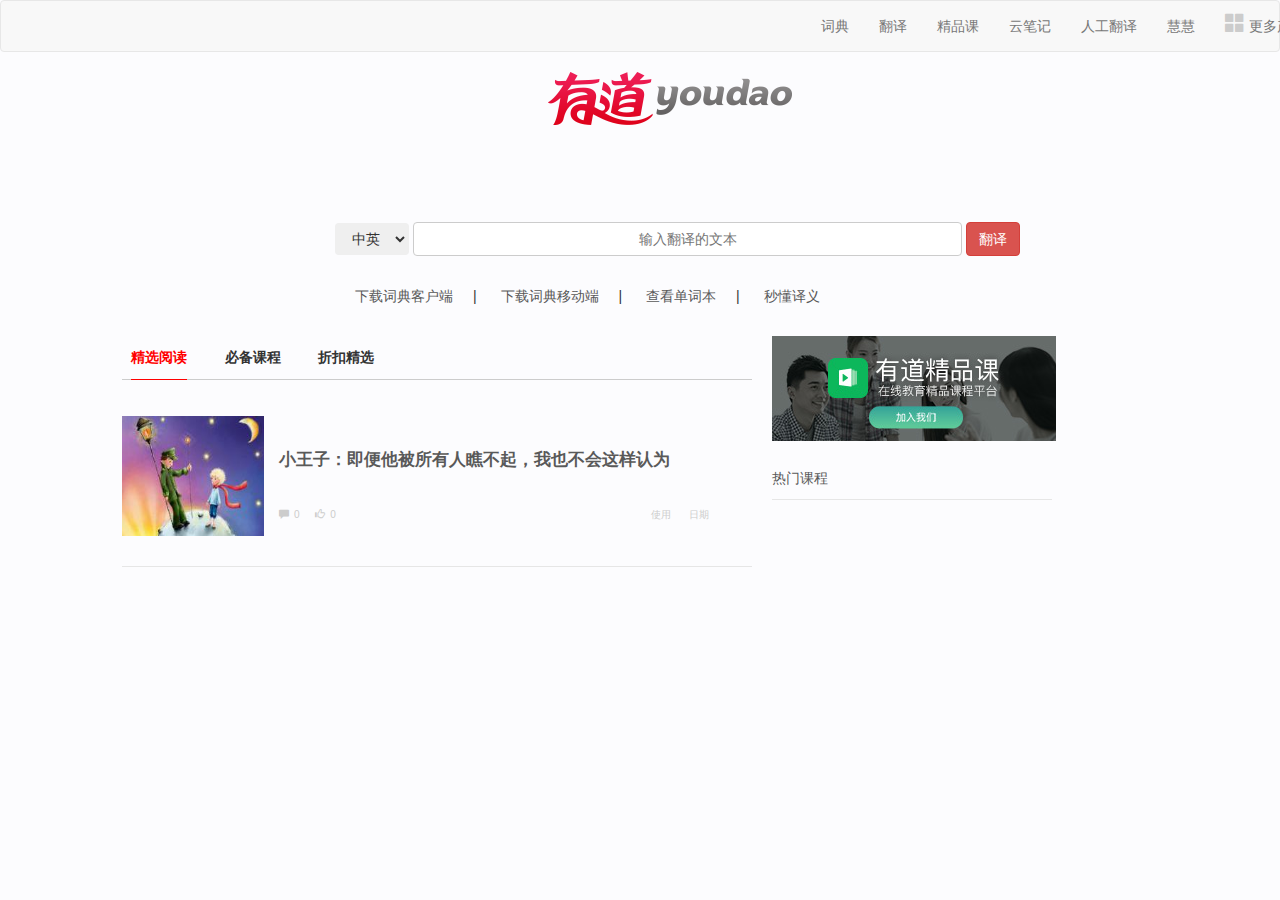
<file: index.html>
<!DOCTYPE html>
<html lang="en">

<head>
    <meta charset="UTF-8">
    <meta name="viewport" content="width=device-width, initial-scale=1.0,user-scalable=no">
    <meta http-equiv="X-UA-Compatible" content="ie=edge">
    <link rel="shortcut icon" href="./image/01.png">
    <title>我的词典</title>
    <link rel="stylesheet" href="./dist/css/bootstrap.min.css">
    <link rel="stylesheet" href="./css/style.css">
</head>

<body onload="shop(x)">
    <!--导航-->
    <nav class="navbar navbar-default">
        <div class="container">
            <!-- Brand and toggle get grouped for better mobile display -->
            <!--当你切换到移动端或屏幕比较小的时候显示的logo-->
            <div class="navbar-header">
                <button type="button" class="navbar-toggle collapsed" data-toggle="collapse" data-target="#bs-example-navbar-collapse-1" aria-expanded="false">
            <span class="sr-only">Toggle navigation</span>
            <span class="icon-bar"></span>
            <span class="icon-bar"></span>
            <span class="icon-bar"></span>
            </button>
                <!--显示在页面的logo-->
            </div>
            <!-- Collect the nav links, forms, and other content for toggling -->
            <div class="collapse navbar-collapse" id="bs-example-navbar-collapse-1">
                <ul class="nav navbar-nav navbar-right" style="margin-right:-125px;">
                    <li><a href="#">词典 <span class="sr-only">(current)</span></a></li>
                    <li><a href="#">翻译</a></li>
                    <li><a href="#">精品课</a></li>
                    <li><a href="#">云笔记</a></li>
                    <li><a href="#">人工翻译</a></a>
                    </li>
                    <li><a href="#">慧慧</a></li>
                    <li class="dropdown">
                        <a href="#" class="dropdown-toggle" data-toggle="dropdown" role="button" aria-haspopup="true" aria-expanded="false"><span class="glyphicon glyphicon-th-large -size" style="font-size:20px;line-height:10px;color:#ccc;"></span> 更多产品</a>
                        <ul class="dropdown-menu">
                            <li><a href="#">Action</a></li>
                            <li><a href="#">Another action</a></li>
                            <li><a href="#">Something else here</a></li>
                            <li role="separator" class="divider"></li>
                            <li><a href="#">Separated link</a></li>
                            <li role="separator" class="divider"></li>
                            <li><a href="#">One more separated link</a></li>
                        </ul>
                    </li>

                </ul>
            </div>
            <!-- /.navbar-collapse -->
        </div>
        <!-- /.container-fluid -->
    </nav>
    <div class="col-xs-10 col-sm-offset-1 col-md-6 col-md-offset-5 ">
        <img class="img-responsive" src="./image/logo.png" alt="">
    </div>
    <div class="container ceiling">
        <div class="col-xs-10 col-sm-offset-2 col-md-6 col-md-offset-1 ">
            <img class="img-responsive" src="./image/logo.png" alt="">
        </div>
        <div class="col-xs-10 col-sm-offset-1 col-md-6 col-md-offset-3" style="width:56%;">
            <div class="input">
                <select class="btn">
                    <option value="nihao">中英</option>
                    <option value="nihao">英中</option>
                </select>
                <input type="text" class="btn btn-width discrete" name="q" placeholder="输入翻译的文本">
                <input type="button" class="btn btn-danger" id="translate" name="" value="翻译">
            </div>
        </div>
    </div>
    <div id="margin2"></div>
    <div class="col-xs-10 col-sm-offset-1 col-md-6 col-md-offset-3 " style="width:56%;">
        <div class="input">
            <select class="btn">
                    <option value="nihao">中英</option>
                    <option value="nihao">英中</option>
                </select>
            <input type="text" class="btn btn-width discrete1" name="q" placeholder="输入翻译的文本">
            <input type="button" class="btn btn-danger " id="translate1" name="" value="翻译">
        </div>
    </div>

    <div id="margin3">
        <div class="col-xs-10 col-sm-offset-1 col-md-6 col-md-offset-3 hove-color">
            <span><a href="#">下载词典客户端</a></span>|
            <span><a href="#">下载词典移动端</a></span>|
            <span><a href="#"> 查看单词本</a></span>|
            <span><a href="#">秒懂译义</a></span>
        </div>
    </div>
    <div class="crl"></div>
    <div id="adv">
        <div class="col-xs-3 col-sm-offset-10 col-md-9 col-md-offset-1 hove-nav">
            <div class="fl">
                <div class="advnav" style="height:50px;">
                    <div class="head">
                        <div class="annav">
                            <span class="active">精选阅读</span>
                            <span>必备课程</span>
                            <span>折扣精选</span>
                        </div>
                    </div>
                </div>
                <div id="vista">
                    <div class="news">
                        <a href="#"><img class="img-responsive" src="./image/news.jpg" alt=""></a>
                        <div class="news-detail col-md-9 col-xs-6">
                            <h3><a href="#">小王子：即便他被所有人瞧不起，我也不会这样认为</a></h3>
                            <p></p>
                            <div class="note1">
                                <span class="glyphicon glyphicon-comment "></span>
                                <span class="note-t">0</span>
                                <span class="glyphicon glyphicon-thumbs-up "></span>
                                <span class="note-t">0</span>
                            </div>
                            <div class="note2">
                                <span class="note-t">使用</span>
                                <span class="note-t">日期</span>
                            </div>

                        </div>
                    </div>
                </div>
            </div>
            <div class="rt">
                <div class="popout ">
                    
                    <div class="iframe">
                        <a href="http://c.youdao.com/market/best/bestPc/index.html?keyfrom=www.youdao.com">
                        <img src="./image/ifraom.jpg" alt="课程">
                            </a>
                    </div>
                    <div class="hd">
                        <a href="#">热门课程</a>
                    </div>
                    <div class="bd">
                    </div>
                </div>
            </div>
        </div>
        <div class="crl"></div>
</body>
<script src="./dist/js/jquery.js"></script>
<script src="./dist/js/bootstrap.min.js"></script>
<script src="./js/ment.js"></script>


<script>
    document.getElementById("translate").addEventListener('click', function() {
        var value = $(".discrete").val();
        location.href = "./dome/examine.html" + "?" + value;
    });
    document.getElementById("translate1").addEventListener('click', function() {
        var value = $(".discrete1").val();
        location.href = "./dome/examine.html" + "?" + value;
    });
    var html = "";
    $.ajax({

        type: "get",
        url: "./php/1.php",
        dataType: "json",
        success: function(data) {
            objx = data.media_sents_part.sent;
            $.each(objx, function(i, vl) {
                console.log(vl.snippets.snippet[0])
                var imageUrl = vl.snippets.snippet[0].imageUrl;
                var source = vl.snippets.snippet[0].source;
                var sourceUrl = vl.snippets.snippet[0].sourceUrl;
                var name = vl.snippets.snippet[0].name;
                html = ' <div class="camear">' +
                    '<a href=' + sourceUrl + '>' +
                    '<img class="img-responsive" src="' + imageUrl + '" alt=' + name + '>' +
                    '</a>' +
                    '<div class="camear-detail">' +
                    '<a href=' + sourceUrl + '>' +
                    '<h3>' + source + '</h3>' +
                    '</a>' +
                    '<p class="userNum">已报名:14259人</p>' +
                    '<p class="price">' +
                    '<span class="glyphicon glyphicon-yen"></span>' +
                    '0' +
                    '</p>' +
                    '</div>' +
                    '</div>'

                $('.bd').append(html);

            })

        }

    })
</script>

</html>
</file>
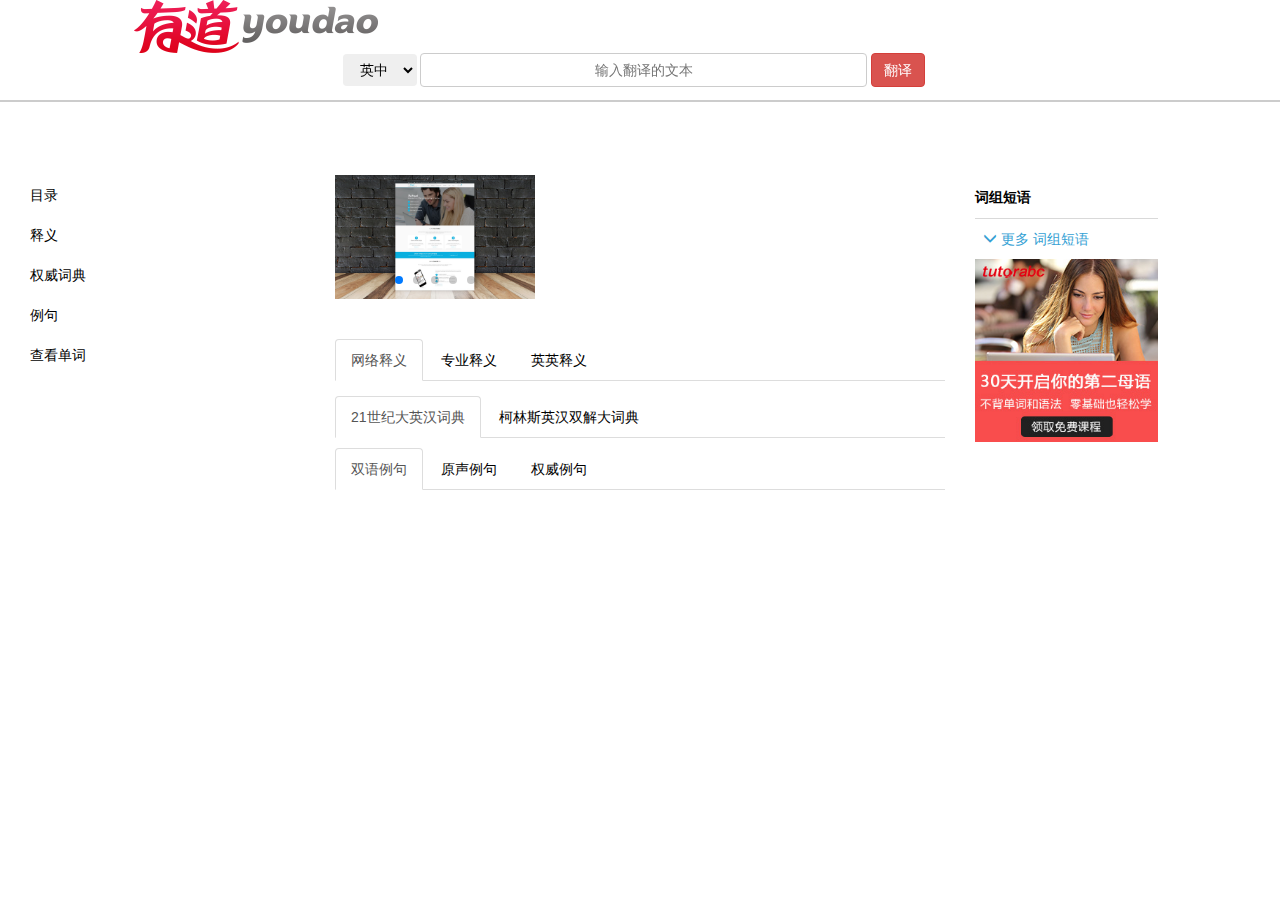
<file: dome/examine.html>
<!DOCTYPE html>
<html lang="en">

<head>
    <meta charset="UTF-8">
    <meta name="viewport" content="width=device-width, initial-scale=1.0,user-scalable=no">
    <meta name="viewport" content="width=device-width, initial-scale=1, minimum-scale=1, maximum-scale=1">
    <meta http-equiv="X-UA-Compatible" content="ie=edge">
    <title>Document</title>
    <link rel="stylesheet" href="../dist/css/bootstrap.min.css">

    <link rel="stylesheet" href="../css/examine.css">

    <!-- Link Swiper's CSS -->
    <link rel="stylesheet" href="../swiper/boner.css">

    <!-- Demo styles -->
    <style>
    html, body {
        position: relative;
        height: 100%;
    }
    body {
        font-family: Helvetica Neue, Helvetica, Arial, sans-serif;
        font-size: 14px;
        color:#000;
        margin: 0;
        padding: 0;
    }
    .swiper-container {
        width: 100%;
        height: 100%;
    }
    .swiper-slide {
        text-align: center;
        font-size: 18px;
        background: #fff;

        /* Center slide text vertically */
        display: -webkit-box;
        display: -ms-flexbox;
        display: -webkit-flex;
        display: flex;
        -webkit-box-pack: center;
        -ms-flex-pack: center;
        -webkit-justify-content: center;
        justify-content: center;
        -webkit-box-align: center;
        -ms-flex-align: center;
        -webkit-align-items: center;
        align-items: center;
    }
  
    </style>
</head>

<body>
    <div class="container ceiling">
        <div class="col-xs-10 col-sm-offset-2 col-md-6 col-md-offset-1 ">
            <img class="img-responsive" src="../image/logo.png" alt="">
        </div>
        <div class="col-xs-10 col-sm-offset-1 col-md-6 col-md-offset-3">
            <div class="input">
                <select class="btn">
                    <option value="nihao">英中</option>
                    <option value="nihao">中英</option>
                </select>
                <input type="text" class="btn btn-width discrete" name="q" placeholder="输入翻译的文本" style="width:75%;border:1px solid #ccc;">
                <input type="button" class="btn btn-danger" id="translate" name="" value="翻译">
            </div>
        </div>
    </div>
    
    <div class="container-fluid">
        <div id="scontainer">
            <div class="row">
                <div class="col-md-2 content-lf">
                    <ul class="nav nav-list">
                        <li class="active"><a href="#">目录</a></li>
                        <li><a href="#para">释义</a></li>
                        <li><a href="#dict">权威词典</a></li>
                        <li><a href="#vowe">例句</a></li>
                        <li class="dropdown">
                        <a href="#" class="dropdown-toggle" id="dropword" data-toggle="dropdown" role="button" aria-haspopup="true" aria-expanded="false">查看单词</a>
                        <ul class="dropdown-menu ">
                            <li><a href="#" onclick="return false;"><span>单词</span><span style="margin:0em 0.3em;">解释</span><span style="margin:0em 0.3em;float:right;">删除</span></a></li>
                            <div class="menuword" style="margin:0em 1.2em;"></div>
                        
                        </ul>
                    </li>
                        
                    </ul>
                </div>
                <div class="col-sm-offset-1 col-md-6 content-con">

                    <div class="Youdao">
                            <div class="ifrom">
                                     <!-- Swiper -->
                                <div class="swiper-container">
                                    <div class="swiper-wrapper">
                                        <div class="swiper-slide"><img class="img-responsive imgswip" src="../image/1.jpg" alt="图1"></div>
                                        <div class="swiper-slide"><img class="img-responsive imgswip" src="../image/2.jpg" alt="图2"></div>
                                        <div class="swiper-slide"><img class="img-responsive imgswip" src="../image/3.jpg" alt="图3"></div>
                                        <div class="swiper-slide"><img class="img-responsive imgswip" src="../image/4.jpg" alt="图4"></div>
                                        <div class="swiper-slide"><img class="img-responsive imgswip" src="../image/5.jpg" alt="图5"></div>          
                                    </div>
                                    <!-- Add Pagination -->
                                    <div class="swiper-pagination"></div>
                                </div>
                            </div>
                             <div class="ifrom-lf display" >
                                <span>单词信息不全请点击</span>
                                <span class="auth"><a href="#" title="点击这里">正版</a></span>
                            </div>      
                    </div>
                    <div class="shyTab">
                    </div>
                    <div class="noun">
                        <ul class="nounul">
                        </ul>
                    </div>

                    <div class="com" id="para" style="margin-top:40px;">
                        <div class="tabbable">
                            <!-- Only required for left/right tabs -->
                            <ul class="nav nav-tabs">
                                <li class="active"><a href="#tab1" data-toggle="tab">网络释义</a></li>
                                <li><a href="#tab2" data-toggle="tab">专业释义</a></li>
                                <li><a href="#tab3" data-toggle="tab">英英释义</a></li>
                            </ul>
                            <div class="tab-content">
                                <div class="tab-pane active" id="tab1">
                                    <div class="wtcont"></div>
                                    <div class="wtcontfoot" style="margin:inherit; margin-top:15px;">
                                        <div class="wtbox"></div>
                                    </div>
                                </div>
                                <div class="tab-pane" id="tab2">
                                    <div class="wtcont"></div>
                                    <div class="wtcontfoot" style="margin:inherit; margin-top:15px;">
                                        <div class="wtbox"></div>
                                    </div>
                                </div>
                                <div class="tab-pane" id="tab3">
                                    <div class="wt3-h">
                                        <div class="wt-h">
                                        </div>
                                        <ul class="wt-h-ul"></ul>
                                    </div>

                                </div>
                            </div>
                        </div>
                    </div>
                    <div class="dictionary" id="dict">
                        <div class="tabbable">
                            <!-- Only required for left/right tabs -->
                            <ul class="nav nav-tabs">
                                <li class="active"><a href="#tad1" data-toggle="tab">21世纪大英汉词典</a></li>
                                <li><a href="#tad2" data-toggle="tab">柯林斯英汉双解大词典</a></li>
                            </ul>
                            <div class="tab-content">
                                <div class="tab-pane active" id="tad1">
                                    <div class="dict">
                                        <h4 class="dict-h4"></h4>
                                        <ul>
                                            <li>
                                                <span class="dict-span"></span>
                                                <ul class="dict-ul">
                                                </ul>
                                            </li>
                                        </ul>

                                    </div>
                                </div>
                                <div class="tab-pane" id="tad2">
                                   <div class="dict">
                                        <h4 class="dict-h4"></h4>
                                        <ul>
                                            <li>
                                                <span class="dict-span"></span>
                                                <ul class="dict-ul">
                                                </ul>
                                            </li>
                                        </ul>

                                    </div>
                                </div>

                            </div>
                        </div>


                    </div>
                    <div class="vowel" id="vowe">
                        <div class="tabbable">
                            <!-- Only required for left/right tabs -->
                            <ul class="nav nav-tabs">
                                <li class="active"><a href="#tav1" data-toggle="tab">双语例句</a></li>
                                <li><a href="#tav2" data-toggle="tab">原声例句</a></li>
                                <li><a href="#tav3" data-toggle="tab">权威例句</a></li>
                            </ul>
                            <div class="tab-content">
                                <div class="tab-pane active" id="tav1">
                                    <div class="ovadi">
                                    </div>
                                </div>
                                <div class="tab-pane" id="tav2">
                                    <div class="ovadi">
                                    </div>
                                </div>
                                <div class="tab-pane" id="tav3">
                                    <div class="ovadi">

                                    </div>
                                </div>
                            </div>
                        </div>
                    </div>
                </div>
                <div class=" col-md-2 content-rt">
                    <p class="hd">词组短语</p>
                    <div class="rtNav">
                        <div class="tnav"></div>
                        <div class="footnav" style="cursor: pointer;color:#35a1d4;margin:0em 0.6em;">
                            <a href="#" class="glyphicon glyphicon-menu-down dowup" style="color:#35a1d4;"></a>
                            <span class="more">更多</span> 词组短语
                        </div>
                    </div>
                    <div class="baner" style="margin-bottom: 15px;">
                        <div class="baner-hear" style="width:100%;margin-top:10px; background-color:red;">
                            <a href="https://lp.tutorabc.com.cn/lpgs/QSsHKDMZML/index.html?fromwhere=deg7SwfK6c&gsadid=gad_158_amnvx1z7&utm_medium=deg7SwfK6c&utm_source=%E7%BD%91%E6%98%93%E6%9C%89%E9%81%93%E6%96%B0%E8%B4%A6%E6%88%B73&utm_channel=%E4%B8%AD%E5%88%86%E5%A4%96%E5%9B%BD%E5%A5%B3%E7%AF%87%E3%80%91&utm_account=VIPABC-DRA&utm_campaign=NONSEM&utm_content=%E8%AF%8D%E5%85%B8%2f250*250&utm_adgroup=%20%E9%95%BF%E7%89%88%E5%A7%9A%E6%98%8E%E8%BD%BB%E6%9D%BE%E7%AF%87&utm_term=20170520%E3%80%90%E8%AF%8D%E5%85%B8%2f250*250%2f%E4%B8%AD%E5%88%86%E5%A4%96%E5%9B%BD%E5%A5%B3%E7%AF%87%E3%80%91%20%E9%95%BF%E7%89%88%E5%A7%9A%E6%98%8E%E8%BD%BB%E6%9D%BE%E7%AF%87"><img src="../image/eg.jpg" class="img-responsive" style="width:100%;" alt="课程"></a>
                        </div>
                    </div>
                </div>
            </div>
        </div>

    </div>
</body>
<script src="../dist/js/jquery.js"></script>
<script src="../dist/js/bootstrap.min.js"></script>
<script src="../js/ceiling.js"></script>
<script>
</script>
 <!-- Swiper JS -->
    <script src="../swiper/bonder.js"></script>

    <!-- Initialize Swiper -->
    <script>
    var swiper = new Swiper('.swiper-container', {
        pagination: '.swiper-pagination',
        paginationClickable: true,
        autoplay:1500,
    });
    </script>
</html>
</file>
<file: css/style.css>
@charset "UTF-8";
* {
  padding: 0;
  margin: 0;
  text-decoration: none;
}

b,
em,
h1,
h2,
h3,
h4,
h5,
h6,
strong {
  font-weight: 700;
}

h1,
h2,
h3,
h4,
h5,
h6,
small {
  font-size: 100%;
}

a:hover {
  text-decoration: none;
}

body {
  background-color: #FCFCFE;
}

.crl {
  clear: both;
}

.navbar-collapse .navbar-right li a:hover {
  color: red;
}

a {
  color: #595959;
}

#margin3 .hove-color span a:hover {
  color: red;
  text-decoration: none;
}

#margin2 {
  width: 100%;
  height: 150px;
}

.input .btn-width {
  border: 1px solid #ccc;
  width: 80%;
}

#margin3 span {
  display: inline-block;
  margin: 30px 20px 0;
}

#adv {
  position: relative;
  margin-top: 30px;
}

#adv .hove-nav .fl {
  float: left;
  width: 45em;
  overflow: hidden;
}

#adv .hove-nav .fl .advnav .head {
  border-bottom: 1px solid #ccc;
  height: 44px;
  line-height: 43px;
}

#adv .hove-nav .fl .advnav .active {
  color: red;
  border-bottom: 1px solid red;
  height: 100%;
  display: inline-block;
}

#adv .hove-nav .fl .advnav span {
  cursor: pointer;
  height: 100%;
  font-family: "微软雅黑";
  font-weight: 600;
  font-size: 1em;
  margin: 0px 25px 0px 9px;
}

#adv .hove-nav .fl .advnav span:hover {
  color: red;
}

#adv .hove-nav .fl #vista {
  width: 100%;
}

#adv .hove-nav .fl #vista .news {
  padding-top: 30px;
  padding-bottom: 30px;
  border-bottom: 1px solid #e6e6e6;
  overflow: hidden;
}

#adv .hove-nav .fl #vista .news > a {
  float: left;
  width: 142.5px;
  height: 120px;
  min-height: 30px;
  overflow: hidden;
}

#adv .hove-nav .fl #vista .news > a img {
  height: 100%;
}

#adv .hove-nav .fl #vista .news .news-detail {
  margin-top: 15px;
  font-size: 1.2em;
  line-height: 22px;
}

#adv .hove-nav .fl #vista .news .news-detail > p {
  margin-top: 7px;
  color: #595959;
  font-size: 0.8em;
  line-height: 22px;
}

#adv .hove-nav .fl #vista .news .news-detail .note1 {
  float: left;
  margin-top: 25px;
  font-size: 0.6em;
  color: #ccc;
}

#adv .hove-nav .fl #vista .news .news-detail .note1 .note-t {
  margin: 0px 13px 0px 2px;
}

#adv .hove-nav .fl #vista .news .news-detail .note2 {
  float: right;
  margin-top: 25px;
  font-size: 0.6em;
  color: #ccc;
}

#adv .hove-nav .fl #vista .news .news-detail .note2 .note-t {
  margin: 0px 13px 0px 2px;
}

#adv .hove-nav .rt {
  float: right;
  width: 20em;
}

#adv .hove-nav .rt .popout .iframe {
  width: 100%;
  height: 105px;
}

#adv .hove-nav .rt .attach {
  width: 284px;
  position: fixed;
  top: 135px;
  left: 196px;
  margin-left: 50%;
}

#adv .hove-nav .rt .hd {
  height: 44px;
  line-height: 44px;
  border-bottom: 1px solid #e6e6e6;
  margin-top: 15px;
}

#adv .hove-nav .rt .bd .camear {
  margin-top: 28px;
  zoom: 1;
  overflow: hidden;
}

#adv .hove-nav .rt .bd .camear img {
  float: left;
  height: 60px;
  width: 99px;
}

#adv .hove-nav .rt .bd .camear .camear-detail {
  float: left;
  width: 160px;
  margin-left: 20px;
}

#adv .hove-nav .rt .bd .camear .camear-detail h3 {
  margin-top: 2px;
  white-space: nowrap;
  text-overflow: ellipsis;
  -o-text-overflow: ellipsis;
  overflow: hidden;
  color: #595959;
  font-weight: 400;
  font-size: 14px;
  line-height: 14px;
}

#adv .hove-nav .rt .bd .camear .camear-detail .userNum {
  font-size: 12px;
  color: #999;
  line-height: 12px;
  margin-top: 8px;
  margin-bottom: 10px;
}

#adv .hove-nav .rt .bd .camear .camear-detail .price {
  font-size: 10px;
  line-height: 14px;
  font-weight: 700;
  color: #000;
}

.ceiling {
  position: fixed;
  top: 0;
  left: 0;
  width: 100%;
  min-height: 100px;
  background-color: white;
  z-index: 999;
  display: none;
  transition: 2s all 0s ease;
}
</file>
<file: css/examine.css>
* {
  margin: 0;
  padding: 0;
  text-decoration: none;
  list-style: none;
}

a {
  color: black;
}

.ceiling {
  position: fixed;
  top: 0;
  left: 0;
  width: 100%;
  min-height: 100px;
  z-index: 999;
  background-color: white;
  transition: 2s all 0s ease;
  box-shadow: 0px 2px 0px 0px #ccc;
}

#boc {
  position: relative;
}

#scontainer {
  margin-top: 145px;
  padding-top: 30px;
}

#scontainer .content-lf {
  min-height: 100px;
}

#scontainer .content-rt {
  min-height: 100px;
}

#scontainer .content-rt .hd {
  height: 44px;
  line-height: 44px;
  border-bottom: 1px solid #d9d9d9;
  font-size: 14px;
  font-weight: bold;
}

#scontainer .content-rt .rtNav .display {
  display: none;
}

#scontainer .content-con {
  min-height: 100px;
}

#scontainer .content-con .noun li {
  font-weight: bold;
  color: #434343;
}

#scontainer .content-con .Youdao {
  position: relative;
  width: 100%;
  min-height: 100px;
}

#scontainer .content-con .Youdao .display {
  display: none;
}

.shyTop {
  margin-top: 0;
  overflow: hidden;
}

.shyTop .h2-shy .pronounce {
  margin-top: 3px;
}

.shyTop .h2-shy .pronounce .pronoun {
  margin-right: 30px;
  font-size: 14px;
  color: #666;
  display: inline-block;
  line-height: 26px;
}

.wtcont .display {
  display: none;
}

.dict-ul .display {
  display: none;
}

.ifrom {
  width: 200px;
  height: 100%;
}

.ifrom-lf {
  position: absolute;
  font-size: 20px;
}

.ifrom-lf span {
  color: red;
  z-index: 10000;
  transition: all 1s ease 0s;
}
</file>
<file: swiper/boner.css>
/**
 * Swiper 3.4.2
 * Most modern mobile touch slider and framework with hardware accelerated transitions
 * 
 * http://www.idangero.us/swiper/
 * 
 * Copyright 2017, Vladimir Kharlampidi
 * The iDangero.us
 * http://www.idangero.us/
 * 
 * Licensed under MIT
 * 
 * Released on: March 10, 2017
 */
.swiper-container{margin-left:auto;margin-right:auto;position:relative;overflow:hidden;z-index:1}.swiper-container-no-flexbox .swiper-slide{float:left}.swiper-container-vertical>.swiper-wrapper{-webkit-box-orient:vertical;-moz-box-orient:vertical;-ms-flex-direction:column;-webkit-flex-direction:column;flex-direction:column}.swiper-wrapper{position:relative;width:100%;height:100%;z-index:1;display:-webkit-box;display:-moz-box;display:-ms-flexbox;display:-webkit-flex;display:flex;-webkit-transition-property:-webkit-transform;-moz-transition-property:-moz-transform;-o-transition-property:-o-transform;-ms-transition-property:-ms-transform;transition-property:transform;-webkit-box-sizing:content-box;-moz-box-sizing:content-box;box-sizing:content-box}.swiper-container-android .swiper-slide,.swiper-wrapper{-webkit-transform:translate3d(0,0,0);-moz-transform:translate3d(0,0,0);-o-transform:translate(0,0);-ms-transform:translate3d(0,0,0);transform:translate3d(0,0,0)}.swiper-container-multirow>.swiper-wrapper{-webkit-box-lines:multiple;-moz-box-lines:multiple;-ms-flex-wrap:wrap;-webkit-flex-wrap:wrap;flex-wrap:wrap}.swiper-container-free-mode>.swiper-wrapper{-webkit-transition-timing-function:ease-out;-moz-transition-timing-function:ease-out;-ms-transition-timing-function:ease-out;-o-transition-timing-function:ease-out;transition-timing-function:ease-out;margin:0 auto}.swiper-slide{-webkit-flex-shrink:0;-ms-flex:0 0 auto;flex-shrink:0;width:100%;height:100%;position:relative}.swiper-container-autoheight,.swiper-container-autoheight .swiper-slide{height:auto}.swiper-container-autoheight .swiper-wrapper{-webkit-box-align:start;-ms-flex-align:start;-webkit-align-items:flex-start;align-items:flex-start;-webkit-transition-property:-webkit-transform,height;-moz-transition-property:-moz-transform;-o-transition-property:-o-transform;-ms-transition-property:-ms-transform;transition-property:transform,height}.swiper-container .swiper-notification{position:absolute;left:0;top:0;pointer-events:none;opacity:0;z-index:-1000}.swiper-wp8-horizontal{-ms-touch-action:pan-y;touch-action:pan-y}.swiper-wp8-vertical{-ms-touch-action:pan-x;touch-action:pan-x}.swiper-button-next,.swiper-button-prev{position:absolute;top:50%;width:27px;height:44px;margin-top:-22px;z-index:10;cursor:pointer;-moz-background-size:27px 44px;-webkit-background-size:27px 44px;background-size:27px 44px;background-position:center;background-repeat:no-repeat}.swiper-button-next.swiper-button-disabled,.swiper-button-prev.swiper-button-disabled{opacity:.35;cursor:auto;pointer-events:none}.swiper-button-prev,.swiper-container-rtl .swiper-button-next{background-image:url("data:image/svg+xml;charset=utf-8,%3Csvg%20xmlns%3D'http%3A%2F%2Fwww.w3.org%2F2000%2Fsvg'%20viewBox%3D'0%200%2027%2044'%3E%3Cpath%20d%3D'M0%2C22L22%2C0l2.1%2C2.1L4.2%2C22l19.9%2C19.9L22%2C44L0%2C22L0%2C22L0%2C22z'%20fill%3D'%23007aff'%2F%3E%3C%2Fsvg%3E");left:10px;right:auto}.swiper-button-prev.swiper-button-black,.swiper-container-rtl .swiper-button-next.swiper-button-black{background-image:url("data:image/svg+xml;charset=utf-8,%3Csvg%20xmlns%3D'http%3A%2F%2Fwww.w3.org%2F2000%2Fsvg'%20viewBox%3D'0%200%2027%2044'%3E%3Cpath%20d%3D'M0%2C22L22%2C0l2.1%2C2.1L4.2%2C22l19.9%2C19.9L22%2C44L0%2C22L0%2C22L0%2C22z'%20fill%3D'%23000000'%2F%3E%3C%2Fsvg%3E")}.swiper-button-prev.swiper-button-white,.swiper-container-rtl .swiper-button-next.swiper-button-white{background-image:url("data:image/svg+xml;charset=utf-8,%3Csvg%20xmlns%3D'http%3A%2F%2Fwww.w3.org%2F2000%2Fsvg'%20viewBox%3D'0%200%2027%2044'%3E%3Cpath%20d%3D'M0%2C22L22%2C0l2.1%2C2.1L4.2%2C22l19.9%2C19.9L22%2C44L0%2C22L0%2C22L0%2C22z'%20fill%3D'%23ffffff'%2F%3E%3C%2Fsvg%3E")}.swiper-button-next,.swiper-container-rtl .swiper-button-prev{background-image:url("data:image/svg+xml;charset=utf-8,%3Csvg%20xmlns%3D'http%3A%2F%2Fwww.w3.org%2F2000%2Fsvg'%20viewBox%3D'0%200%2027%2044'%3E%3Cpath%20d%3D'M27%2C22L27%2C22L5%2C44l-2.1-2.1L22.8%2C22L2.9%2C2.1L5%2C0L27%2C22L27%2C22z'%20fill%3D'%23007aff'%2F%3E%3C%2Fsvg%3E");right:10px;left:auto}.swiper-button-next.swiper-button-black,.swiper-container-rtl .swiper-button-prev.swiper-button-black{background-image:url("data:image/svg+xml;charset=utf-8,%3Csvg%20xmlns%3D'http%3A%2F%2Fwww.w3.org%2F2000%2Fsvg'%20viewBox%3D'0%200%2027%2044'%3E%3Cpath%20d%3D'M27%2C22L27%2C22L5%2C44l-2.1-2.1L22.8%2C22L2.9%2C2.1L5%2C0L27%2C22L27%2C22z'%20fill%3D'%23000000'%2F%3E%3C%2Fsvg%3E")}.swiper-button-next.swiper-button-white,.swiper-container-rtl .swiper-button-prev.swiper-button-white{background-image:url("data:image/svg+xml;charset=utf-8,%3Csvg%20xmlns%3D'http%3A%2F%2Fwww.w3.org%2F2000%2Fsvg'%20viewBox%3D'0%200%2027%2044'%3E%3Cpath%20d%3D'M27%2C22L27%2C22L5%2C44l-2.1-2.1L22.8%2C22L2.9%2C2.1L5%2C0L27%2C22L27%2C22z'%20fill%3D'%23ffffff'%2F%3E%3C%2Fsvg%3E")}.swiper-pagination{position:absolute;text-align:center;-webkit-transition:.3s;-moz-transition:.3s;-o-transition:.3s;transition:.3s;-webkit-transform:translate3d(0,0,0);-ms-transform:translate3d(0,0,0);-o-transform:translate3d(0,0,0);transform:translate3d(0,0,0);z-index:10}.swiper-pagination.swiper-pagination-hidden{opacity:0}.swiper-container-horizontal>.swiper-pagination-bullets,.swiper-pagination-custom,.swiper-pagination-fraction{bottom:10px;left:0;width:100%}.swiper-pagination-bullet{width:8px;height:8px;display:inline-block;border-radius:100%;background:#000;opacity:.2}button.swiper-pagination-bullet{border:none;margin:0;padding:0;box-shadow:none;-moz-appearance:none;-ms-appearance:none;-webkit-appearance:none;appearance:none}.swiper-pagination-clickable .swiper-pagination-bullet{cursor:pointer}.swiper-pagination-white .swiper-pagination-bullet{background:#fff}.swiper-pagination-bullet-active{opacity:1;background:#007aff}.swiper-pagination-white .swiper-pagination-bullet-active{background:#fff}.swiper-pagination-black .swiper-pagination-bullet-active{background:#000}.swiper-container-vertical>.swiper-pagination-bullets{right:10px;top:50%;-webkit-transform:translate3d(0,-50%,0);-moz-transform:translate3d(0,-50%,0);-o-transform:translate(0,-50%);-ms-transform:translate3d(0,-50%,0);transform:translate3d(0,-50%,0)}.swiper-container-vertical>.swiper-pagination-bullets .swiper-pagination-bullet{margin:5px 0;display:block}.swiper-container-horizontal>.swiper-pagination-bullets .swiper-pagination-bullet{margin:0 5px}.swiper-pagination-progress{background:rgba(0,0,0,.25);position:absolute}.swiper-pagination-progress .swiper-pagination-progressbar{background:#007aff;position:absolute;left:0;top:0;width:100%;height:100%;-webkit-transform:scale(0);-ms-transform:scale(0);-o-transform:scale(0);transform:scale(0);-webkit-transform-origin:left top;-moz-transform-origin:left top;-ms-transform-origin:left top;-o-transform-origin:left top;transform-origin:left top}.swiper-container-rtl .swiper-pagination-progress .swiper-pagination-progressbar{-webkit-transform-origin:right top;-moz-transform-origin:right top;-ms-transform-origin:right top;-o-transform-origin:right top;transform-origin:right top}.swiper-container-horizontal>.swiper-pagination-progress{width:100%;height:4px;left:0;top:0}.swiper-container-vertical>.swiper-pagination-progress{width:4px;height:100%;left:0;top:0}.swiper-pagination-progress.swiper-pagination-white{background:rgba(255,255,255,.5)}.swiper-pagination-progress.swiper-pagination-white .swiper-pagination-progressbar{background:#fff}.swiper-pagination-progress.swiper-pagination-black .swiper-pagination-progressbar{background:#000}.swiper-container-3d{-webkit-perspective:1200px;-moz-perspective:1200px;-o-perspective:1200px;perspective:1200px}.swiper-container-3d .swiper-cube-shadow,.swiper-container-3d .swiper-slide,.swiper-container-3d .swiper-slide-shadow-bottom,.swiper-container-3d .swiper-slide-shadow-left,.swiper-container-3d .swiper-slide-shadow-right,.swiper-container-3d .swiper-slide-shadow-top,.swiper-container-3d .swiper-wrapper{-webkit-transform-style:preserve-3d;-moz-transform-style:preserve-3d;-ms-transform-style:preserve-3d;transform-style:preserve-3d}.swiper-container-3d .swiper-slide-shadow-bottom,.swiper-container-3d .swiper-slide-shadow-left,.swiper-container-3d .swiper-slide-shadow-right,.swiper-container-3d .swiper-slide-shadow-top{position:absolute;left:0;top:0;width:100%;height:100%;pointer-events:none;z-index:10}.swiper-container-3d .swiper-slide-shadow-left{background-image:-webkit-gradient(linear,left top,right top,from(rgba(0,0,0,.5)),to(rgba(0,0,0,0)));background-image:-webkit-linear-gradient(right,rgba(0,0,0,.5),rgba(0,0,0,0));background-image:-moz-linear-gradient(right,rgba(0,0,0,.5),rgba(0,0,0,0));background-image:-o-linear-gradient(right,rgba(0,0,0,.5),rgba(0,0,0,0));background-image:linear-gradient(to left,rgba(0,0,0,.5),rgba(0,0,0,0))}.swiper-container-3d .swiper-slide-shadow-right{background-image:-webkit-gradient(linear,right top,left top,from(rgba(0,0,0,.5)),to(rgba(0,0,0,0)));background-image:-webkit-linear-gradient(left,rgba(0,0,0,.5),rgba(0,0,0,0));background-image:-moz-linear-gradient(left,rgba(0,0,0,.5),rgba(0,0,0,0));background-image:-o-linear-gradient(left,rgba(0,0,0,.5),rgba(0,0,0,0));background-image:linear-gradient(to right,rgba(0,0,0,.5),rgba(0,0,0,0))}.swiper-container-3d .swiper-slide-shadow-top{background-image:-webkit-gradient(linear,left top,left bottom,from(rgba(0,0,0,.5)),to(rgba(0,0,0,0)));background-image:-webkit-linear-gradient(bottom,rgba(0,0,0,.5),rgba(0,0,0,0));background-image:-moz-linear-gradient(bottom,rgba(0,0,0,.5),rgba(0,0,0,0));background-image:-o-linear-gradient(bottom,rgba(0,0,0,.5),rgba(0,0,0,0));background-image:linear-gradient(to top,rgba(0,0,0,.5),rgba(0,0,0,0))}.swiper-container-3d .swiper-slide-shadow-bottom{background-image:-webkit-gradient(linear,left bottom,left top,from(rgba(0,0,0,.5)),to(rgba(0,0,0,0)));background-image:-webkit-linear-gradient(top,rgba(0,0,0,.5),rgba(0,0,0,0));background-image:-moz-linear-gradient(top,rgba(0,0,0,.5),rgba(0,0,0,0));background-image:-o-linear-gradient(top,rgba(0,0,0,.5),rgba(0,0,0,0));background-image:linear-gradient(to bottom,rgba(0,0,0,.5),rgba(0,0,0,0))}.swiper-container-coverflow .swiper-wrapper,.swiper-container-flip .swiper-wrapper{-ms-perspective:1200px}.swiper-container-cube,.swiper-container-flip{overflow:visible}.swiper-container-cube .swiper-slide,.swiper-container-flip .swiper-slide{pointer-events:none;-webkit-backface-visibility:hidden;-moz-backface-visibility:hidden;-ms-backface-visibility:hidden;backface-visibility:hidden;z-index:1}.swiper-container-cube .swiper-slide .swiper-slide,.swiper-container-flip .swiper-slide .swiper-slide{pointer-events:none}.swiper-container-cube .swiper-slide-active,.swiper-container-cube .swiper-slide-active .swiper-slide-active,.swiper-container-flip .swiper-slide-active,.swiper-container-flip .swiper-slide-active .swiper-slide-active{pointer-events:auto}.swiper-container-cube .swiper-slide-shadow-bottom,.swiper-container-cube .swiper-slide-shadow-left,.swiper-container-cube .swiper-slide-shadow-right,.swiper-container-cube .swiper-slide-shadow-top,.swiper-container-flip .swiper-slide-shadow-bottom,.swiper-container-flip .swiper-slide-shadow-left,.swiper-container-flip .swiper-slide-shadow-right,.swiper-container-flip .swiper-slide-shadow-top{z-index:0;-webkit-backface-visibility:hidden;-moz-backface-visibility:hidden;-ms-backface-visibility:hidden;backface-visibility:hidden}.swiper-container-cube .swiper-slide{visibility:hidden;-webkit-transform-origin:0 0;-moz-transform-origin:0 0;-ms-transform-origin:0 0;transform-origin:0 0;width:100%;height:100%}.swiper-container-cube.swiper-container-rtl .swiper-slide{-webkit-transform-origin:100% 0;-moz-transform-origin:100% 0;-ms-transform-origin:100% 0;transform-origin:100% 0}.swiper-container-cube .swiper-slide-active,.swiper-container-cube .swiper-slide-next,.swiper-container-cube .swiper-slide-next+.swiper-slide,.swiper-container-cube .swiper-slide-prev{pointer-events:auto;visibility:visible}.swiper-container-cube .swiper-cube-shadow{position:absolute;left:0;bottom:0;width:100%;height:100%;background:#000;opacity:.6;-webkit-filter:blur(50px);filter:blur(50px);z-index:0}.swiper-container-fade.swiper-container-free-mode .swiper-slide{-webkit-transition-timing-function:ease-out;-moz-transition-timing-function:ease-out;-ms-transition-timing-function:ease-out;-o-transition-timing-function:ease-out;transition-timing-function:ease-out}.swiper-container-fade .swiper-slide{pointer-events:none;-webkit-transition-property:opacity;-moz-transition-property:opacity;-o-transition-property:opacity;transition-property:opacity}.swiper-container-fade .swiper-slide .swiper-slide{pointer-events:none}.swiper-container-fade .swiper-slide-active,.swiper-container-fade .swiper-slide-active .swiper-slide-active{pointer-events:auto}.swiper-zoom-container{width:100%;height:100%;display:-webkit-box;display:-moz-box;display:-ms-flexbox;display:-webkit-flex;display:flex;-webkit-box-pack:center;-moz-box-pack:center;-ms-flex-pack:center;-webkit-justify-content:center;justify-content:center;-webkit-box-align:center;-moz-box-align:center;-ms-flex-align:center;-webkit-align-items:center;align-items:center;text-align:center}.swiper-zoom-container>canvas,.swiper-zoom-container>img,.swiper-zoom-container>svg{max-width:100%;max-height:100%;object-fit:contain}.swiper-scrollbar{border-radius:10px;position:relative;-ms-touch-action:none;background:rgba(0,0,0,.1)}.swiper-container-horizontal>.swiper-scrollbar{position:absolute;left:1%;bottom:3px;z-index:50;height:5px;width:98%}.swiper-container-vertical>.swiper-scrollbar{position:absolute;right:3px;top:1%;z-index:50;width:5px;height:98%}.swiper-scrollbar-drag{height:100%;width:100%;position:relative;background:rgba(0,0,0,.5);border-radius:10px;left:0;top:0}.swiper-scrollbar-cursor-drag{cursor:move}.swiper-lazy-preloader{width:42px;height:42px;position:absolute;left:50%;top:50%;margin-left:-21px;margin-top:-21px;z-index:10;-webkit-transform-origin:50%;-moz-transform-origin:50%;transform-origin:50%;-webkit-animation:swiper-preloader-spin 1s steps(12,end) infinite;-moz-animation:swiper-preloader-spin 1s steps(12,end) infinite;animation:swiper-preloader-spin 1s steps(12,end) infinite}.swiper-lazy-preloader:after{display:block;content:"";width:100%;height:100%;background-image:url("data:image/svg+xml;charset=utf-8,%3Csvg%20viewBox%3D'0%200%20120%20120'%20xmlns%3D'http%3A%2F%2Fwww.w3.org%2F2000%2Fsvg'%20xmlns%3Axlink%3D'http%3A%2F%2Fwww.w3.org%2F1999%2Fxlink'%3E%3Cdefs%3E%3Cline%20id%3D'l'%20x1%3D'60'%20x2%3D'60'%20y1%3D'7'%20y2%3D'27'%20stroke%3D'%236c6c6c'%20stroke-width%3D'11'%20stroke-linecap%3D'round'%2F%3E%3C%2Fdefs%3E%3Cg%3E%3Cuse%20xlink%3Ahref%3D'%23l'%20opacity%3D'.27'%2F%3E%3Cuse%20xlink%3Ahref%3D'%23l'%20opacity%3D'.27'%20transform%3D'rotate(30%2060%2C60)'%2F%3E%3Cuse%20xlink%3Ahref%3D'%23l'%20opacity%3D'.27'%20transform%3D'rotate(60%2060%2C60)'%2F%3E%3Cuse%20xlink%3Ahref%3D'%23l'%20opacity%3D'.27'%20transform%3D'rotate(90%2060%2C60)'%2F%3E%3Cuse%20xlink%3Ahref%3D'%23l'%20opacity%3D'.27'%20transform%3D'rotate(120%2060%2C60)'%2F%3E%3Cuse%20xlink%3Ahref%3D'%23l'%20opacity%3D'.27'%20transform%3D'rotate(150%2060%2C60)'%2F%3E%3Cuse%20xlink%3Ahref%3D'%23l'%20opacity%3D'.37'%20transform%3D'rotate(180%2060%2C60)'%2F%3E%3Cuse%20xlink%3Ahref%3D'%23l'%20opacity%3D'.46'%20transform%3D'rotate(210%2060%2C60)'%2F%3E%3Cuse%20xlink%3Ahref%3D'%23l'%20opacity%3D'.56'%20transform%3D'rotate(240%2060%2C60)'%2F%3E%3Cuse%20xlink%3Ahref%3D'%23l'%20opacity%3D'.66'%20transform%3D'rotate(270%2060%2C60)'%2F%3E%3Cuse%20xlink%3Ahref%3D'%23l'%20opacity%3D'.75'%20transform%3D'rotate(300%2060%2C60)'%2F%3E%3Cuse%20xlink%3Ahref%3D'%23l'%20opacity%3D'.85'%20transform%3D'rotate(330%2060%2C60)'%2F%3E%3C%2Fg%3E%3C%2Fsvg%3E");background-position:50%;-webkit-background-size:100%;background-size:100%;background-repeat:no-repeat}.swiper-lazy-preloader-white:after{background-image:url("data:image/svg+xml;charset=utf-8,%3Csvg%20viewBox%3D'0%200%20120%20120'%20xmlns%3D'http%3A%2F%2Fwww.w3.org%2F2000%2Fsvg'%20xmlns%3Axlink%3D'http%3A%2F%2Fwww.w3.org%2F1999%2Fxlink'%3E%3Cdefs%3E%3Cline%20id%3D'l'%20x1%3D'60'%20x2%3D'60'%20y1%3D'7'%20y2%3D'27'%20stroke%3D'%23fff'%20stroke-width%3D'11'%20stroke-linecap%3D'round'%2F%3E%3C%2Fdefs%3E%3Cg%3E%3Cuse%20xlink%3Ahref%3D'%23l'%20opacity%3D'.27'%2F%3E%3Cuse%20xlink%3Ahref%3D'%23l'%20opacity%3D'.27'%20transform%3D'rotate(30%2060%2C60)'%2F%3E%3Cuse%20xlink%3Ahref%3D'%23l'%20opacity%3D'.27'%20transform%3D'rotate(60%2060%2C60)'%2F%3E%3Cuse%20xlink%3Ahref%3D'%23l'%20opacity%3D'.27'%20transform%3D'rotate(90%2060%2C60)'%2F%3E%3Cuse%20xlink%3Ahref%3D'%23l'%20opacity%3D'.27'%20transform%3D'rotate(120%2060%2C60)'%2F%3E%3Cuse%20xlink%3Ahref%3D'%23l'%20opacity%3D'.27'%20transform%3D'rotate(150%2060%2C60)'%2F%3E%3Cuse%20xlink%3Ahref%3D'%23l'%20opacity%3D'.37'%20transform%3D'rotate(180%2060%2C60)'%2F%3E%3Cuse%20xlink%3Ahref%3D'%23l'%20opacity%3D'.46'%20transform%3D'rotate(210%2060%2C60)'%2F%3E%3Cuse%20xlink%3Ahref%3D'%23l'%20opacity%3D'.56'%20transform%3D'rotate(240%2060%2C60)'%2F%3E%3Cuse%20xlink%3Ahref%3D'%23l'%20opacity%3D'.66'%20transform%3D'rotate(270%2060%2C60)'%2F%3E%3Cuse%20xlink%3Ahref%3D'%23l'%20opacity%3D'.75'%20transform%3D'rotate(300%2060%2C60)'%2F%3E%3Cuse%20xlink%3Ahref%3D'%23l'%20opacity%3D'.85'%20transform%3D'rotate(330%2060%2C60)'%2F%3E%3C%2Fg%3E%3C%2Fsvg%3E")}@-webkit-keyframes swiper-preloader-spin{100%{-webkit-transform:rotate(360deg)}}@keyframes swiper-preloader-spin{100%{transform:rotate(360deg)}}
</file>
